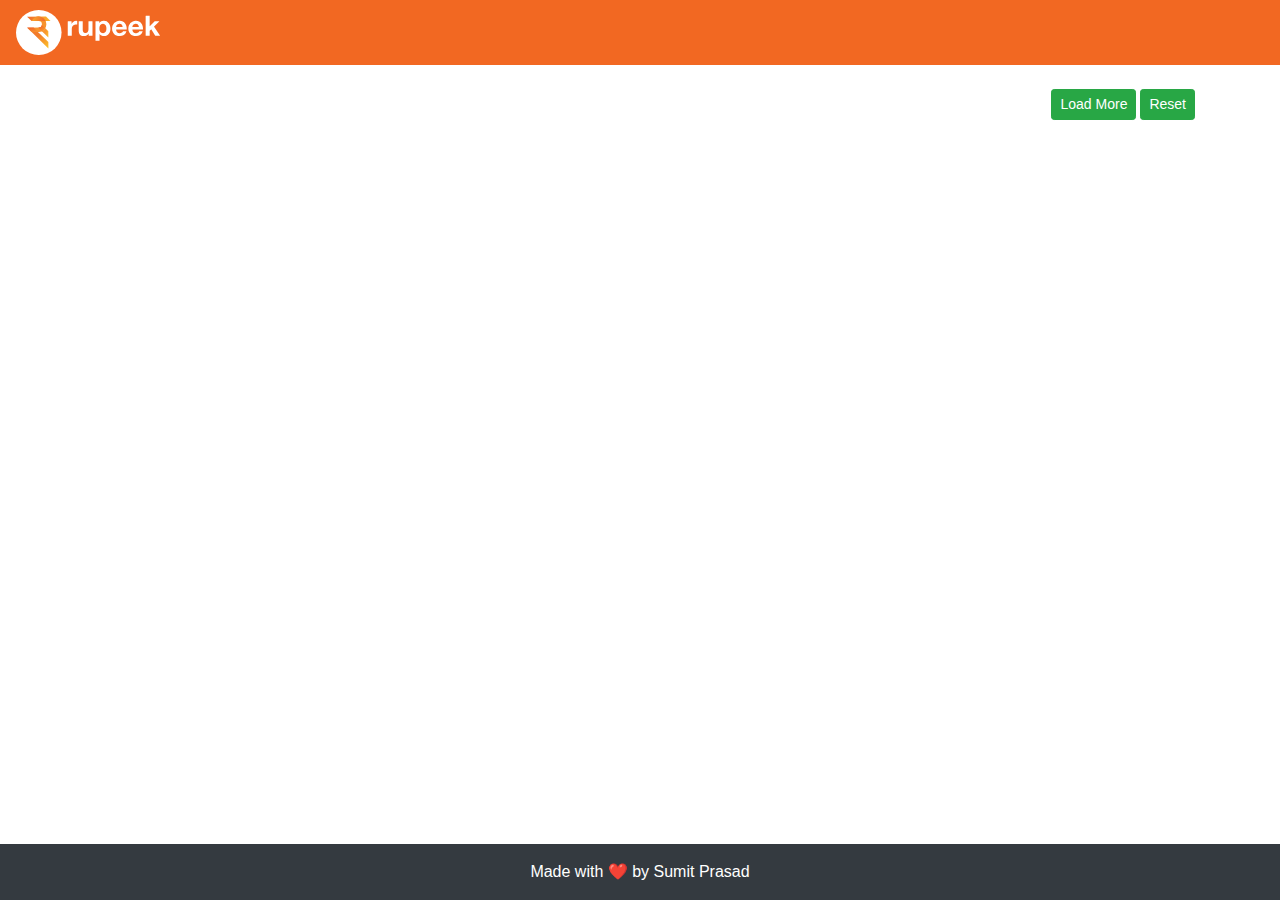
<file: app-2/index.html>
<!DOCTYPE html>
<html>

<head>
	<meta charset="UTF-8">
	<meta name="viewport" content="width=device-width, initial-scale=1, shrink-to-fit=no">
	<title>Rupeek Assignment</title>
	<link rel="stylesheet" href="https://stackpath.bootstrapcdn.com/bootstrap/4.4.1/css/bootstrap.min.css"
		integrity="sha384-Vkoo8x4CGsO3+Hhxv8T/Q5PaXtkKtu6ug5TOeNV6gBiFeWPGFN9MuhOf23Q9Ifjh" crossorigin="anonymous">
	<link href="index.css" rel="stylesheet">
	<link rel="manifest" href="./manifest.json">
</head>

<body>
	<nav class="navbar navbar-expand-sm header">
		<a class="navbar-brand" href="#">
			<img src="./assets/RupeekLogo.svg" alt="logo" class="img-fluid" />
		</a>
	</nav>
	<main>
		<div class="container-fluid px-0 my-4">
			<div class="container">
				<div class="row">
					<div class="col-12 customerinfo">
						<button id="btnReset" class="btn btn-sm btn-success float-right ml-1">Reset</button>
						<button id="btnGetMoreData" class="btn btn-sm btn-success float-right">Load More</button>
					</div>
					<div class="col-12 mt-2 items">
						<div class="row txn-container"></div>
					</div>
				</div>
			</div>
		</div>
	</main>
	<footer class="bg-dark p-3 text-center fixed-bottom">
		<p class="display-6 text-white mb-0"> Made with ❤ by Sumit Prasad</p>
	</footer>

	<script defer src="./js/app.js"></script>
</body>

</html>
</file>
<file: app-2/index.css>
*{
    box-sizing: border-box;
}
.header{
    background-color: #F26822;
    height: 65px;
}

.items{
    overflow-y: auto;
    height: 700px;
}
.toast{
    position: fixed;
    top: 75px;
    right: 25px;
    z-index: 999;
}

* {
  scrollbar-width: thin;
  scrollbar-color: grey;
}
*::-webkit-scrollbar {
  width: 6px;
}
*::-webkit-scrollbar-track {
  background: #c1c1c1;
}
*::-webkit-scrollbar-thumb {
  background-color: #F26822;
}
</file>
